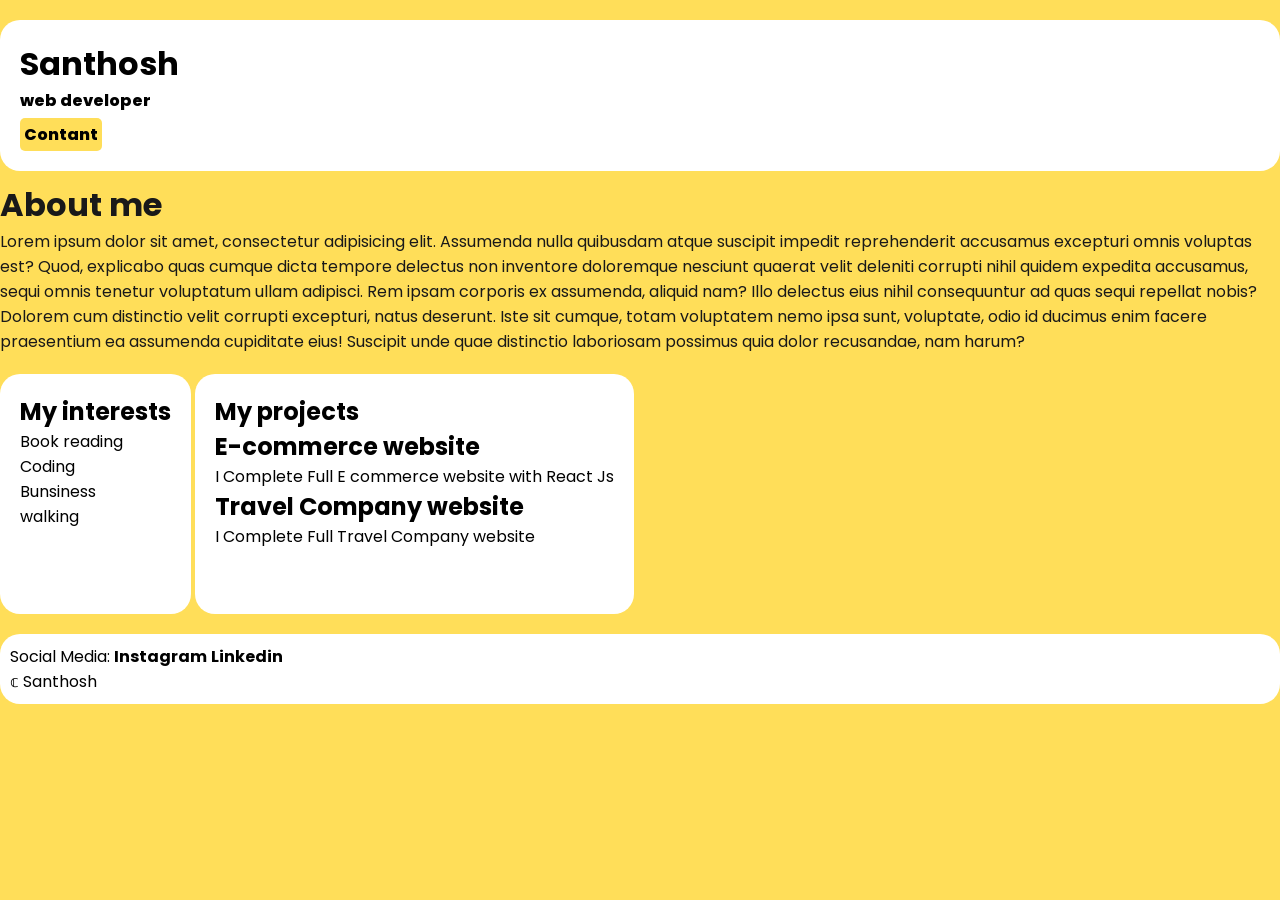
<file: Index.html>
<!DOCTYPE html>
<html>

<head>
    <title>
        Santhosh portfolio
    </title>
    <link rel="stylesheet" href="Add style.css" >
  <link rel="preconnect" href="https://fonts.googleapis.com">
<link rel="preconnect" href="https://fonts.gstatic.com" crossorigin>
<link href="https://fonts.googleapis.com/css2?family=Poppins:ital,wght@0,100;0,200;0,300;0,400;0,500;0,600;0,700;0,800;0,900;1,100;1,200;1,300;1,400;1,500;1,600;1,700;1,800;1,900&display=swap" rel="stylesheet"> 
</head>

<body>
    <div class="container">
        
    <div class="section-one">
    <h1 class="section-one__head">Santhosh</h1>
    <p class="section-one__roles">web developer</p>
    <a class="section-one__contant" href="Contant .html">Contant</a>
   </div>

    <div class="section-two">
    <h1 class="section-two__headline">About me </h1>
    <p class="section-two__ders">
        Lorem ipsum dolor sit amet, consectetur adipisicing elit. Assumenda nulla quibusdam atque suscipit impedit
        reprehenderit accusamus excepturi omnis voluptas est? Quod, explicabo quas cumque dicta tempore delectus non
        inventore doloremque nesciunt quaerat velit deleniti corrupti nihil quidem expedita accusamus, sequi omnis
        tenetur voluptatum ullam adipisci. Rem ipsam corporis ex assumenda, aliquid nam? Illo delectus eius nihil
        consequuntur ad quas sequi repellat nobis? Dolorem cum distinctio velit corrupti excepturi, natus deserunt. Iste
        sit cumque, totam voluptatem nemo ipsa sunt, voluptate, odio id ducimus enim facere praesentium ea assumenda
        cupiditate eius! Suscipit unde quae distinctio laboriosam possimus quia dolor recusandae, nam harum?
    </p>
    </div>
    <div class="section-three">
<h2 class="section-three__head" >My interests</h2>
    <ul class="section-three__points">
        <li>Book reading </li>
        <li>Coding</li>
        <li>Bunsiness</li>
        <li>walking</li>
    </ul>
    </div>
    <div class="section-four">
    <h2 class="section-four__head">
        My projects
    </h2>
    <ul>
       <li> <h2>E-commerce website</h2></li>
       <p> I Complete Full E commerce website with React Js</p>
       <li><h2>Travel Company website </h2></li>
       <p> I Complete Full Travel Company website</p>
    </ul>
    </div>
    <div class="section-five">
    <p>Social Media: <a href="">Instagram</a> <a href="">Linkedin</a> </p>   
    <p>&copf; Santhosh </p>
    </div>
    </div>
</body>

</html>
</file>
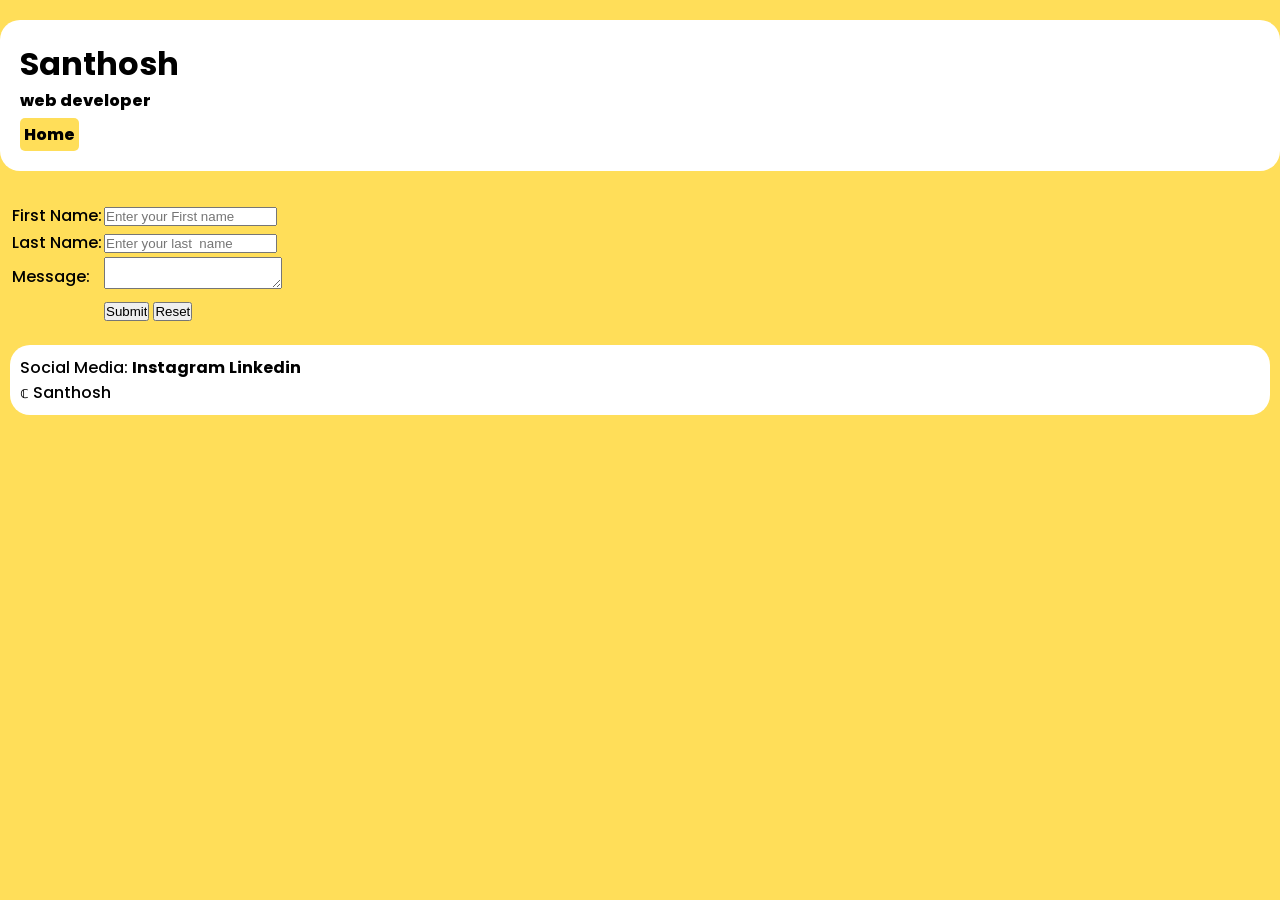
<file: Contant .html>
<!DOCTYPE html>

<head>
    <title> Contant Page</title>
    <link rel="stylesheet" href="Contant page.css">
    <link rel="preconnect" href="https://fonts.googleapis.com">
    <link rel="preconnect" href="https://fonts.gstatic.com" crossorigin>
    <link
        href="https://fonts.googleapis.com/css2?family=Poppins:ital,wght@0,100;0,200;0,300;0,400;0,500;0,600;0,700;0,800;0,900;1,100;1,200;1,300;1,400;1,500;1,600;1,700;1,800;1,900&display=swap"
        rel="stylesheet">
</head>
<html>

<body>
     <div class="container">
        
    <div class="section-one">
    <h1 class="section-one__head">Santhosh</h1>
    <p class="section-one__roles">web developer</p>
    <a class="section-one__contant" href="Index.html">Home</a>
   </div>

    <form class="form-one">
        <table>
            <tr>
                <td>First Name:</td>
                <td><input type="text" placeholder="Enter your First name "></td>
            </tr>
            <tr>
                <td>Last Name:</td>
                <td><input type="text" placeholder="Enter your last  name "></td>
            </tr>
            <tr>
                <td>Message:</td>
                <td><textarea placeholder="Message......"> </textarea></td>
            </tr>
            <tr>
                <td></td>
                <td><input type="submit"> <input type="reset"></td>
                
            </tr>
    </form>
    </table>

    <div class="section-five">
    <p>Social Media: <a href="">Instagram</a> <a href="">Linkedin</a> </p>   
    <p>&copf; Santhosh </p>
    </div>
     </div>
    
</body>

</html>
</file>
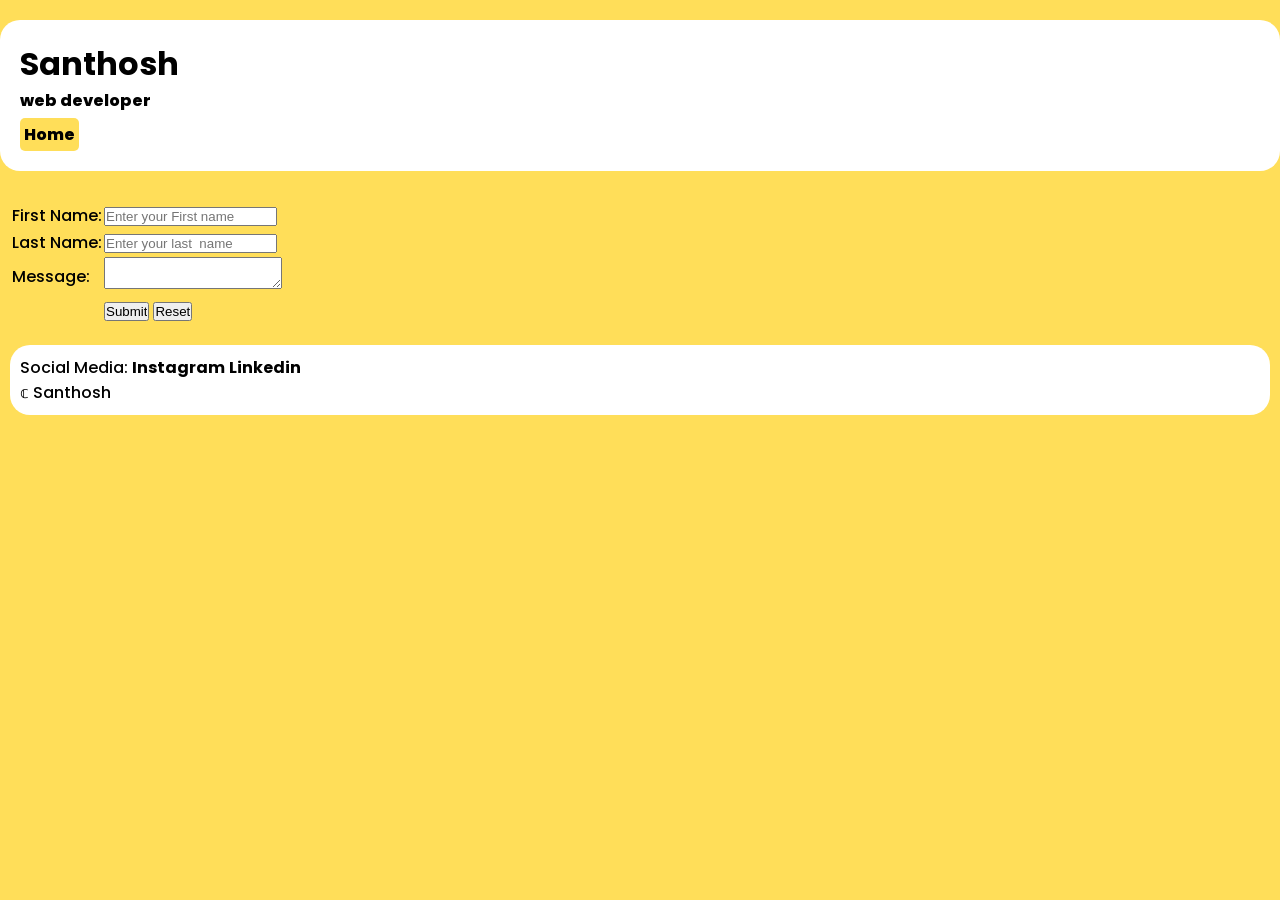
<file: Contant.html>
<!DOCTYPE html>

<head>
    <title> Contant Page</title>
    <link rel="stylesheet" href="Contant Add style.css">
    <link rel="preconnect" href="https://fonts.googleapis.com">
    <link rel="preconnect" href="https://fonts.gstatic.com" crossorigin>
    <link
        href="https://fonts.googleapis.com/css2?family=Poppins:ital,wght@0,100;0,200;0,300;0,400;0,500;0,600;0,700;0,800;0,900;1,100;1,200;1,300;1,400;1,500;1,600;1,700;1,800;1,900&display=swap"
        rel="stylesheet">
</head>
<html>

<body>
     <div class="container">
        
    <div class="section-one">
    <h1 class="section-one__head">Santhosh</h1>
    <p class="section-one__roles">web developer</p>
    <a class="section-one__contant" href="Index.html">Home</a>
   </div>

    <form class="form-one">
        <table>
            <tr>
                <td>First Name:</td>
                <td><input type="text" placeholder="Enter your First name "></td>
            </tr>
            <tr>
                <td>Last Name:</td>
                <td><input type="text" placeholder="Enter your last  name "></td>
            </tr>
            <tr>
                <td>Message:</td>
                <td><textarea placeholder="Message......"> </textarea></td>
            </tr>
            <tr>
                <td></td>
                <td><input type="submit"> <input type="reset"></td>
                
            </tr>
    </form>
    </table>

    <div class="section-five">
    <p>Social Media: <a href="">Instagram</a> <a href="">Linkedin</a> </p>   
    <p>&copf; Santhosh </p>
    </div>
     </div>
    
</body>

</html>
</file>
<file: Add style.css>
*{
    margin: 0;
    padding: 0;
}
body{
background-color: #ffde59;
}
.container,{
    padding: 40px;
}
.section-one{
 font-family: "Poppins", sans-serif;
  font-weight: 800;
  font-style: normal;
  background-color: white;
  padding: 20px;
  border-radius: 20px;
   margin-top: 20px;
}
.section-one__contant{
    padding: 4px;
    background-color: #ffde59;
    display: inline-block;
    margin-top: 5px;
    text-decoration: none;
    color: black;
    border-radius: 5px;
    
}
.section-two{
  font-family: "Poppins", sans-serif;
  font-weight: 600;
  font-style: normal;
  padding-top: 10px;
  color: #191919;
}
.section-two__ders{
     font-family: "Poppins", sans-serif;
  font-weight: 400;
  font-style: normal;
}
.section-three{
    font-family: "Poppins", sans-serif;
  font-weight: 400;
  font-style: normal;
  background-color: white;
  padding: 20px;
  height: 200px;
  margin-top: 20px;
  display: inline-block;
  border-radius: 20px;
  vertical-align: top;
}
.section-three__points li,.section-four li{
    list-style-type: none;
}

.section-four {
     font-family: "Poppins", sans-serif;
  font-weight: 400;
  font-style: normal; 
  background-color: white;
  padding: 20px;
  margin-top: 20px;
   height: 200px;
  display: inline-block;
  border-radius: 20px;
  vertical-align: top;
} 
.section-four,.section-five{
     font-family: "Poppins", sans-serif;
  font-weight: 400;
  font-style: normal; 
}

  .section-five{
     background-color: white;
  padding: 10px;
  border-radius: 20px;
  margin-top: 20px;
  }
.section-five a{
  text-decoration: none;
  font-weight: 700;
  color: black;
}
</file>
<file: Contant page.css>
*{
    margin: 0;
    padding: 0;
}
body{
background-color: #ffde59;

}
.container,{
    padding: 40px;
}
.section-one{
 font-family: "Poppins", sans-serif;
  font-weight: 800;
  font-style: normal;
  background-color: white;
  padding: 20px;
  border-radius: 20px;
  margin-top: 20px;
}
.section-one__contant{
    padding: 4px;
    background-color: #ffde59;
    display: inline-block;
    margin-top: 5px;
    text-decoration: none;
    color: black;
    border-radius: 5px;
    
}
.form-one{
    font-family: "Poppins", sans-serif;
  font-weight: 400;
  font-style: normal;
  font-weight: 500;
  padding: 10px;
  border-radius: 20px;
  margin-top: 20px;
}
  .section-five{
     background-color: white;
  padding: 10px;
  border-radius: 20px;
  margin-top: 20px;
  }
.section-five a{
  text-decoration: none;
  font-weight: 700;
  color: black;
</file>
<file: Contant Add style.css>
*{
    margin: 0;
    padding: 0;
}
body{
background-color: #ffde59;

}
.container,{
    padding: 40px;
}
.section-one{
 font-family: "Poppins", sans-serif;
  font-weight: 800;
  font-style: normal;
  background-color: white;
  padding: 20px;
  border-radius: 20px;
  margin-top: 20px;
}
.section-one__contant{
    padding: 4px;
    background-color: #ffde59;
    display: inline-block;
    margin-top: 5px;
    text-decoration: none;
    color: black;
    border-radius: 5px;
    
}
.form-one{
    font-family: "Poppins", sans-serif;
  font-weight: 400;
  font-style: normal;
  font-weight: 500;
  padding: 10px;
  border-radius: 20px;
  margin-top: 20px;
}
  .section-five{
     background-color: white;
  padding: 10px;
  border-radius: 20px;
  margin-top: 20px;
  }
.section-five a{
  text-decoration: none;
  font-weight: 700;
  color: black;
</file>
